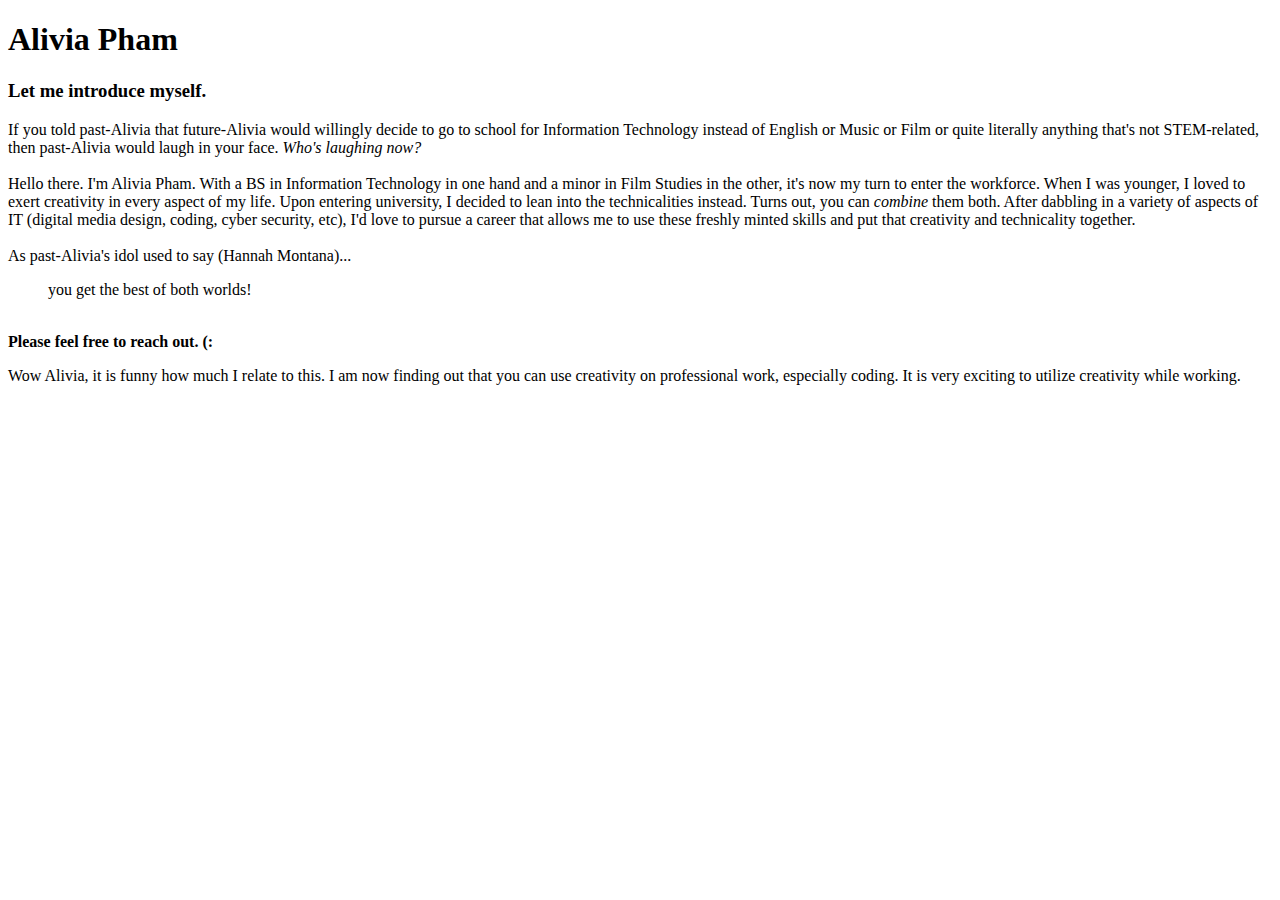
<file: islt_7310/aboutalivia.html>
<!-- hi guys!
    do u have a favorite pasta shape, and if so, what is it?
    i am currently a big fan of rigatoni -->




<!-- about page-->
<!DOCTYPE html>
<html lang="en-US">
<head>
    <meta charset="utf-8">
    <title>Let me introduce myself.</title>
</head>
<body>
<h1>Alivia Pham</h1>
<h3>Let me introduce myself.</h3>
    <p>If you told past-Alivia that future-Alivia would willingly decide to go to school for Information Technology instead of English or Music or Film or quite literally anything that's not STEM-related, then past-Alivia would laugh in your face. <em>Who's laughing now?</em>
    <br><br>Hello there. I'm Alivia Pham. With a BS in Information Technology in one hand and a minor in Film Studies in the other, it's now my  turn to enter the workforce. When I was younger, I loved to exert creativity in every aspect of my life. Upon entering university, I decided to lean into the technicalities instead. Turns out, you can <em>combine</em> them both. After dabbling in a variety of aspects of IT (digital media design, coding, cyber security, etc), I'd love to pursue a career that allows me to use these freshly minted skills and put that creativity and technicality together.
    <br><br>As past-Alivia's idol used to say (Hannah Montana)...<blockquote>you get the best of both worlds!</blockquote>
    <br><b>Please feel free to reach out. (:</b></p>
</body>
<body> Wow Alivia, it is funny how much I relate to this. I am now finding out that you can use creativity on professional work, especially coding. It is very exciting to utilize creativity while working.</body>
</html>
</file>
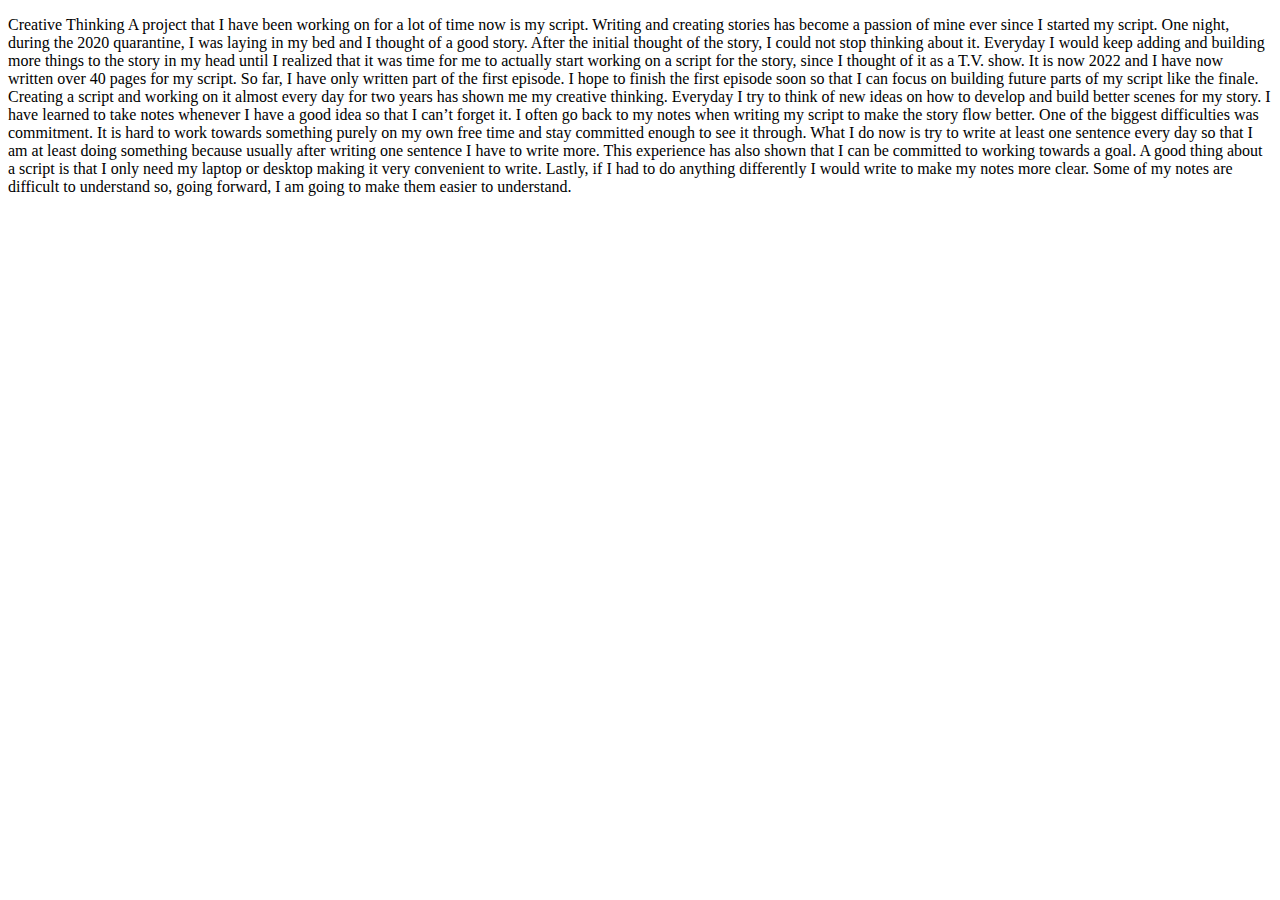
<file: islt_7310/Creative Thinking.html>
<!doctype html>
<html>
    <head></head>
<body> 
    <p>Creative Thinking
        A project that I have been working on for a lot of time now is my script. Writing and creating stories has become a passion of mine ever since I started my script. One night, during the 2020 quarantine, I was laying in my bed and I thought of a good story. After the initial thought of the story, I could not stop thinking about it. Everyday I would keep adding and building more things to the story in my head until I realized that it was time for me to actually start working on a script for the story, since I thought of it as a T.V. show. It is now 2022 and I have now written over 40 pages for my script. So far, I have only written part of the first episode. I hope to finish the first episode soon so that I can focus on building future parts of my script like the finale.
    
        Creating a script and working on it almost every day for two years has shown me my creative thinking. Everyday I try to think of new ideas on how to develop and build better scenes for my story. I have learned to take notes whenever I have a good idea so that I can’t forget it. I often go back to my notes when writing my script to make the story flow better. One of the biggest difficulties was commitment. It is hard to work towards something purely on my own free time and stay committed enough to see it through. What I do now is try to write at least one sentence every day so that I am at least doing something because usually after writing one sentence I have to write more. This experience has also shown that I can be committed to working towards a goal. A good thing about a script is that I only need my laptop or desktop making it very convenient to write. Lastly, if I had to do anything differently I would write to make my notes more clear. Some of my notes are difficult to understand so, going forward, I am going to make them easier to understand. 
    </p>
</file>
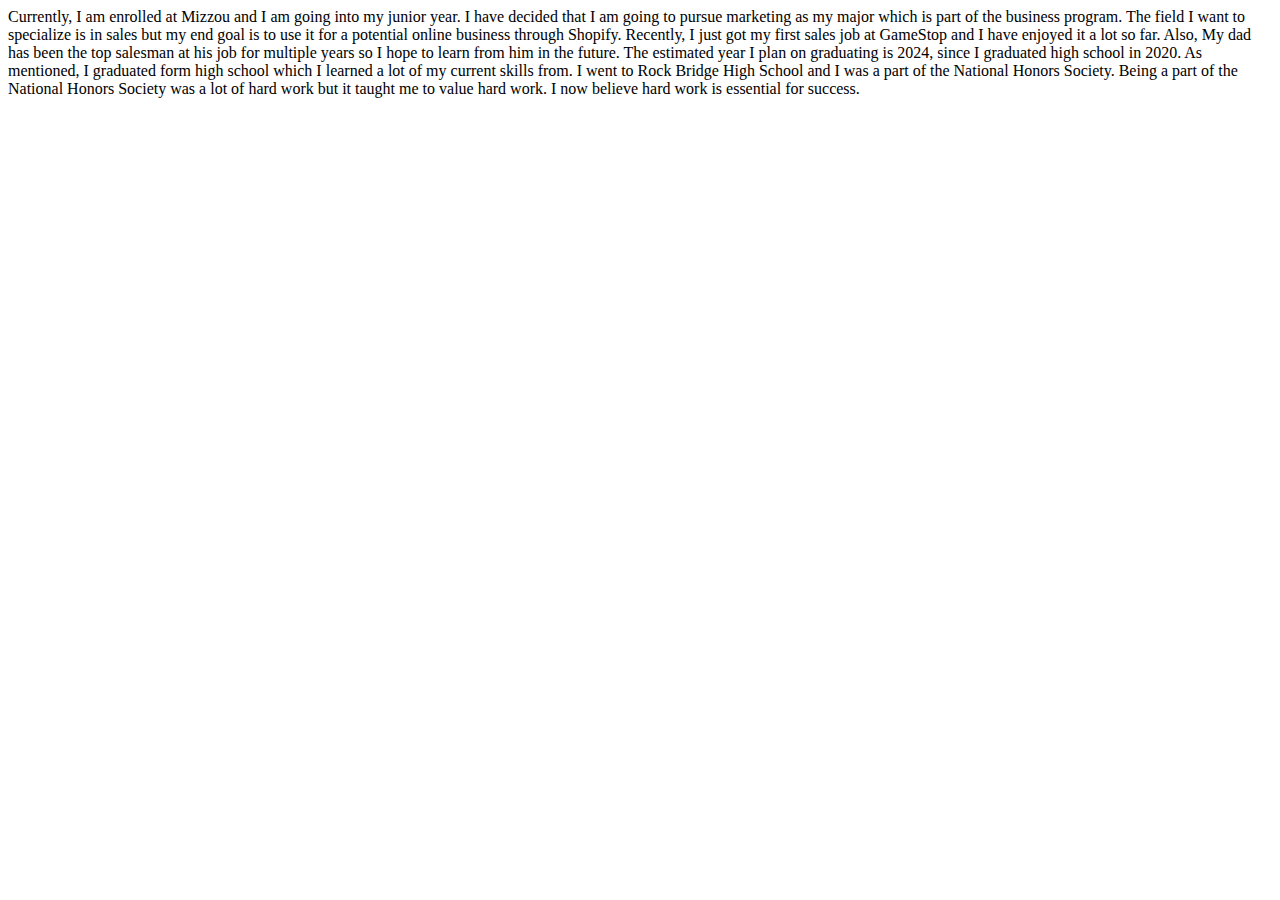
<file: islt_7310/IntroHTML_Oprean.html>
<!DOCTYPE html>
<html lang="en-US">
<head>
               <meta charset="utf-8">
               <title>Welcome to Garrett's Website</title>
</head>
<body>

    Currently, I am enrolled at Mizzou and I am going into my junior year. I have decided that I am going to pursue marketing as my major which is part of the business program. The field I want to specialize is in sales but my end goal is to use it for a potential online business through Shopify. Recently, I just got my first sales job at GameStop and I have enjoyed it a lot so far. Also, My dad has been the top salesman at his job for multiple years so I hope to learn from him in the future. The estimated year I plan on graduating is 2024, since I graduated high school in 2020. As mentioned, I graduated form high school which I learned a lot of my current skills from. I went to Rock Bridge High School and I was a part of the National Honors Society. Being a part of the National Honors Society was a lot of hard work but it taught me to value hard work. I now believe hard work is essential for success.



</body>
</html>
</file>
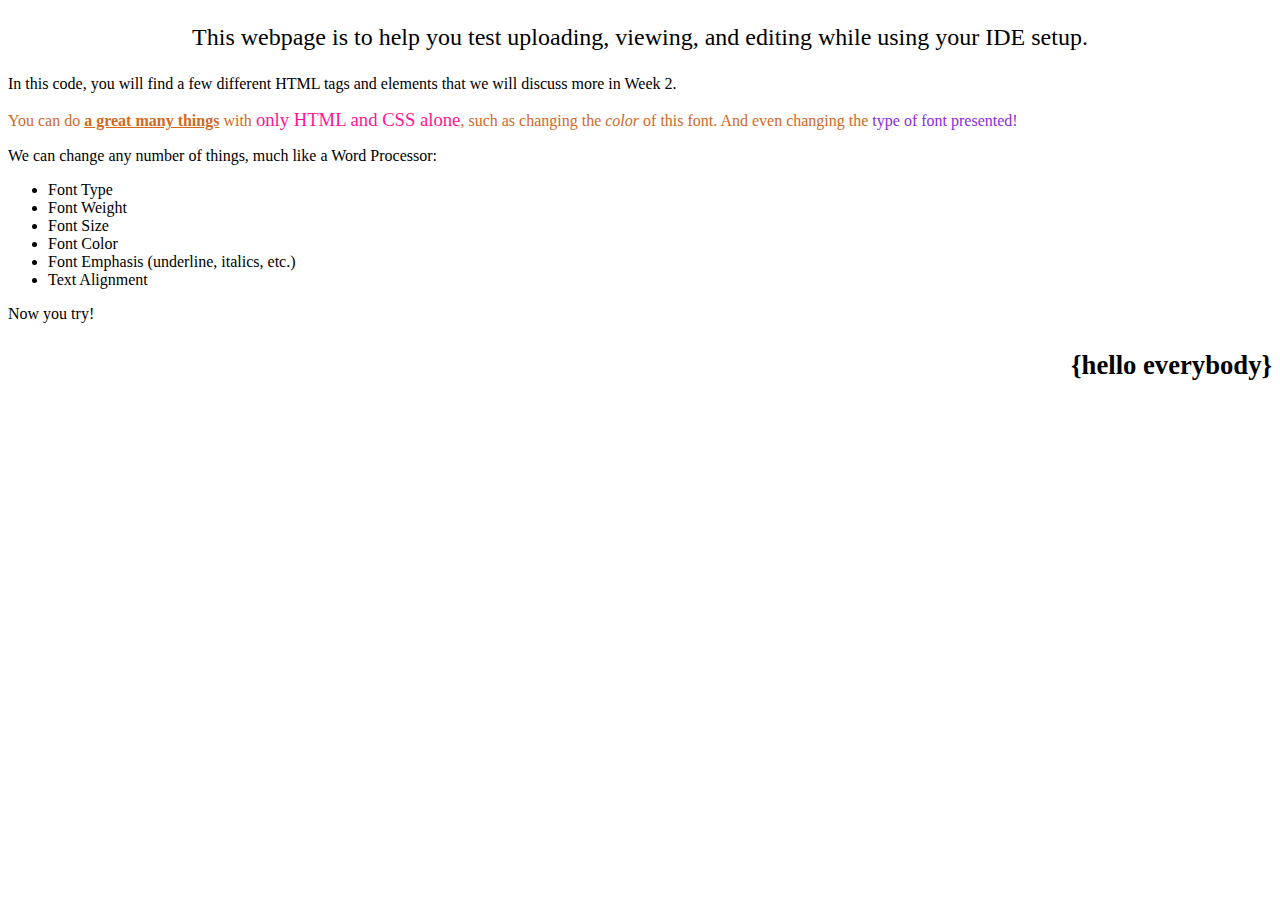
<file: islt_7310/islt_7310.html>
<!DOCTYPE html>
<html lang="en-US">
<head>
    <title>testing your website</title>
    <meta charset="utf-8">
</head>
<body>
<p style="text-align: center; font-size: 18pt;">This webpage is to help you test uploading, viewing, and editing while using your IDE setup.</p>
    
<p>In this code, you will find a few different HTML tags and elements that we will discuss more in Week 2.</p>
    <p style="color:chocolate;">You can do <span style="font-weight: 600; text-decoration: underline;"> a great many things</span> with <span style="font-size: 14pt; color: deeppink;">only HTML and CSS alone</span>, such as changing the <em>color</em> of this font. And even changing the <span style="font-family: cursive; color:blueviolet;"> type of font presented!</span></p>
    <p>We can change any number of things, much like a Word Processor:</p>
    <ul>
    <li>Font Type</li>
        <li>Font Weight</li>
        <li>Font Size</li>
        <li>Font Color</li>
        <li>Font Emphasis (underline, italics, etc.)</li>
        <li>Text Alignment</li>
    </ul>
    <p> Now you try! </p>
    <p style="text-align: right; font-weight: bold; font-size: 20pt;">{hello everybody}</p>
    
</body>
</html>
</file>
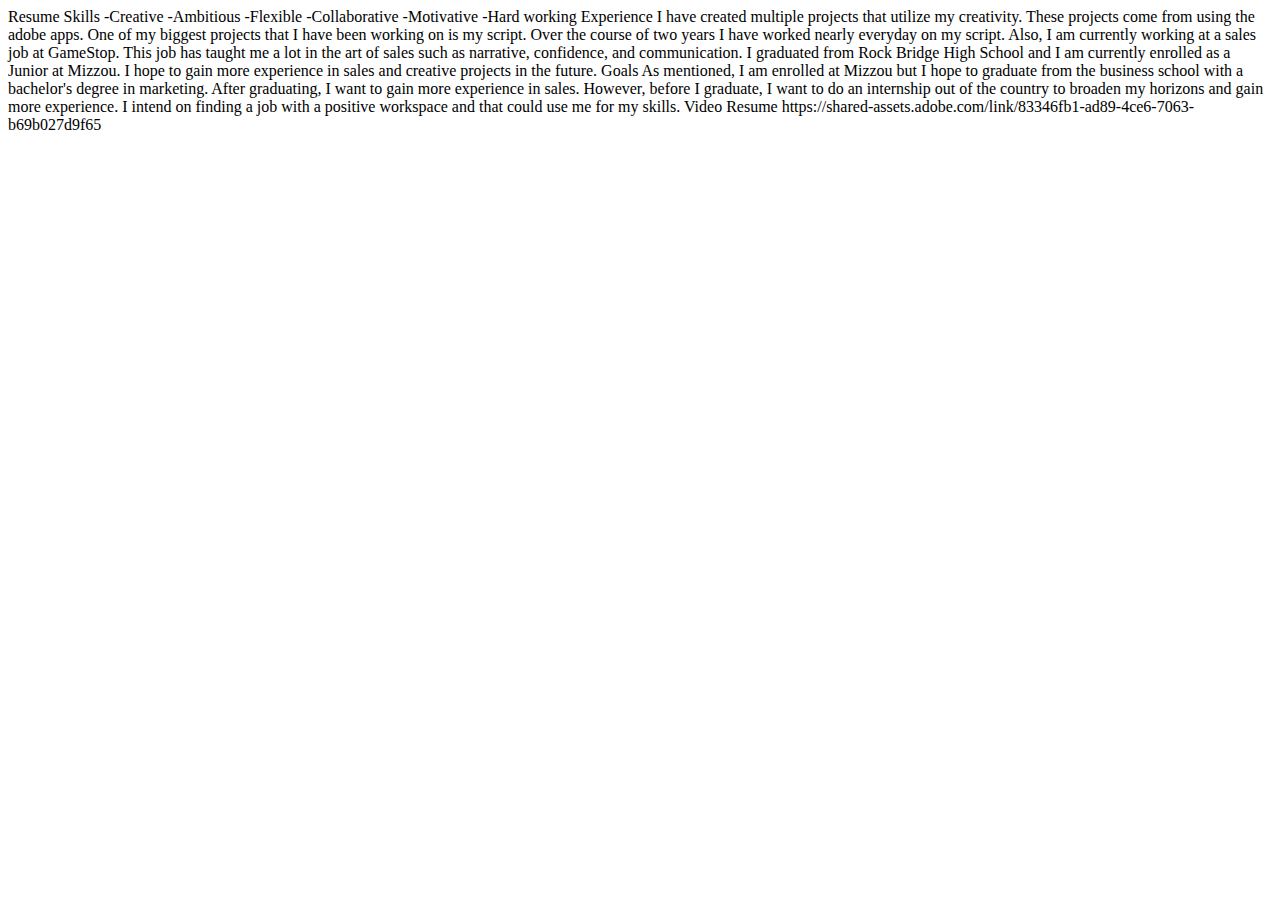
<file: islt_7310/resume.html>
<!DOCTYPE html>
<html>
<body>
    Resume
    Skills
    -Creative
    -Ambitious
    -Flexible
    -Collaborative
    -Motivative
    -Hard working
    
    Experience
    I have created multiple projects that utilize my creativity. These projects come from using the adobe apps. One of my biggest projects that I have been working on is my script. Over the course of two years I have worked nearly everyday on my script. Also, I am currently working at a sales job at GameStop. This job has taught me a lot in the art of sales such as narrative, confidence, and communication. I graduated from Rock Bridge High School and I am currently enrolled as a Junior at Mizzou. I hope to gain more experience in sales and creative projects in the future.
    
    Goals
    As mentioned, I am enrolled at Mizzou but I hope to graduate from the business school with a bachelor's degree in marketing. After graduating, I want to gain more experience in sales. However, before I graduate, I want to do an internship out of the country to broaden my horizons and gain more experience. I intend on finding a job with a positive workspace and that could use me for my skills.
    
    
    Video Resume
    https://shared-assets.adobe.com/link/83346fb1-ad89-4ce6-7063-b69b027d9f65
       
</body>
</html>
</file>
